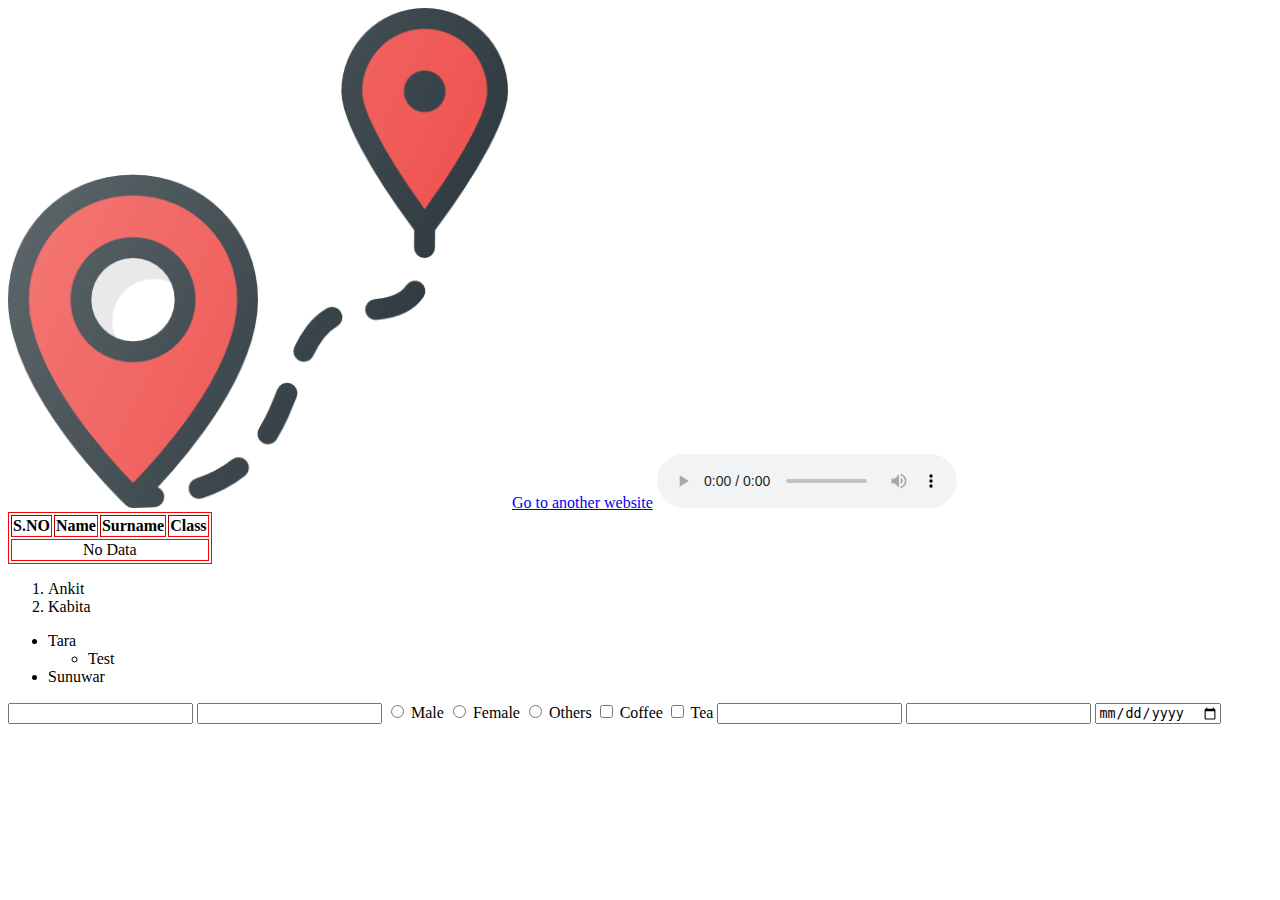
<file: index.html>
<!DOCTYPE html>
<html lang="en">
  <!-- version 5 -->
  <head>
    <!-- SEO related -->
    <meta charset="UTF-8" />
    <meta name="description" content="distance converter" />
    <meta name="keywords" content="distance converter, km, meter, nanometer" />
    <meta name="author" content="Ankit Sunuwar" />
    <meta name="viewport" content="width=device-width, initial-scale=1.0" />
    <!-- favicon (flaticon.com) -->
    <link rel="icon" href="/distance.png" />
    <title>Distance Converter</title>
    <!--
    link 
    scripts
    styles
    -->
    <style>
      table,
      tr,
      td {
        border: 1px solid red;
      }
    </style>
  </head>

  <body>
    <!-- Image -->
    <img
      src="./distance.png"
      width="500"
      height="500"
      onerror="this.onerror=null;this.src='./hacker.jpeg'"
      alt="Distance Logo"
    />
    <!-- Ancher Tag (Links) -->
    <a href="https=//google.com" target="_blank">Go to another website</a>
    <!-- Audio & Video -->
    <audio controls>
      <source
        src="https://www.w3schools.com/html/horse.mp3"
        type="audio/mpeg"
      />
    </audio>
    <!-- Table -->
    <table border="1">
      <tr>
        <th>S.NO</th>
        <th>Name</th>
        <th>Surname</th>
        <th>Class</th>
      </tr>
      <tr>
        <!--table data(td)-->
        <td colspan="4" style="text-align: center">No Data</td>
      </tr>
    </table>
    <!-- Ordered List vs Unordered list  -->
    <ol>
      <li>Ankit</li>
      <li>Kabita</li>
    </ol>
    <ul>
      <li>Tara</li>
      <ul>
        <li>Test</li>
      </ul>
      <li>Sunuwar</li>
    </ul>

    <!-- Forms 
    text
    number
    radio, // yes ma dot hunxa.  (gneder m, f, o) || name bhanni cheej radio ma imp xa.
    checkbox, // yes ma square hunxa (what do you like to drink? coffee milk tea)
    password
    email
    date
    select
     -->
    <form>
      <input type="text" />
      <input type="number" />

      <input type="radio" name="gender" value="m" />
      <label>Male</label>
      <input type="radio" name="gender" value="f" />
      <label>Female</label>
      <input type="radio" name="gender" value="o" />
      <label>Others</label>

      <input type="checkbox" name="drink" />
      <label>Coffee</label>
      <input type="checkbox" name="drink" />
      <label>Tea</label>

      <input type="password" />
      <input type="email" />
      <input type="date" />
    </form>
  </body>
</html>
</file>
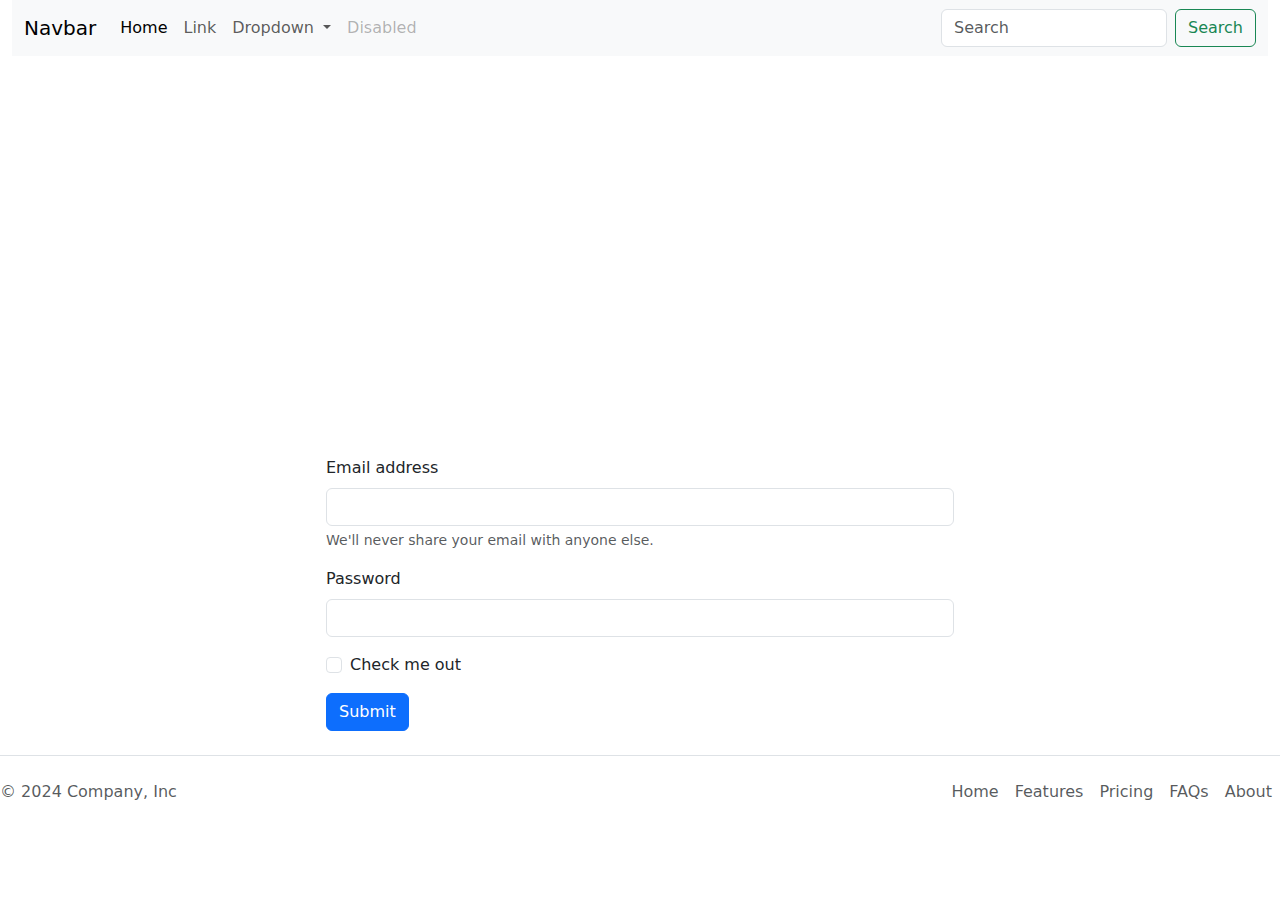
<file: bootstrap/index.html>
<!DOCTYPE html>
<html lang="en">
  <head>
    <meta charset="UTF-8" />
    <!-- mobile resonsiveness -->
    <meta name="viewport" content="width=device-width, initial-scale=1.0" />
    <title>BootStrap</title>
    <!-- Include Bootstrap’s CSS and JS.  -->
    <link
      href="https://cdn.jsdelivr.net/npm/bootstrap@5.3.3/dist/css/bootstrap.min.css"
      rel="stylesheet"
      integrity="sha384-QWTKZyjpPEjISv5WaRU9OFeRpok6YctnYmDr5pNlyT2bRjXh0JMhjY6hW+ALEwIH"
      crossorigin="anonymous"
    />
  </head>
  <body>
    <!-- Navbar  -->
    <div class="container-fluid">
          <nav class="navbar navbar-expand-lg bg-body-tertiary">
  <div class="container-fluid">
    <a class="navbar-brand" href="#">Navbar</a>
    <button class="navbar-toggler" type="button" data-bs-toggle="collapse" data-bs-target="#navbarSupportedContent" aria-controls="navbarSupportedContent" aria-expanded="false" aria-label="Toggle navigation">
      <span class="navbar-toggler-icon"></span>
    </button>
    <div class="collapse navbar-collapse" id="navbarSupportedContent">
      <ul class="navbar-nav me-auto mb-2 mb-lg-0">
        <li class="nav-item">
          <a class="nav-link active" aria-current="page" href="#">Home</a>
        </li>
        <li class="nav-item">
          <a class="nav-link" href="#">Link</a>
        </li>
        <li class="nav-item dropdown">
          <a class="nav-link dropdown-toggle" href="#" role="button" data-bs-toggle="dropdown" aria-expanded="false">
            Dropdown
          </a>
          <ul class="dropdown-menu">
            <li><a class="dropdown-item" href="#">Action</a></li>
            <li><a class="dropdown-item" href="#">Another action</a></li>
            <li><hr class="dropdown-divider"></li>
            <li><a class="dropdown-item" href="#">Something else here</a></li>
          </ul>
        </li>
        <li class="nav-item">
          <a class="nav-link disabled" aria-disabled="true">Disabled</a>
        </li>
      </ul>
      <form class="d-flex" role="search">
        <input class="form-control me-2" type="search" placeholder="Search" aria-label="Search">
        <button class="btn btn-outline-success" type="submit">Search</button>
      </form>
    </div>
  </div>
</nav>
        </div>

        <!-- Map and Contact form -->
        <section>
          <!-- using flex poperty (class) -->
        <div class="container-fluid">
          <div class="d-flex justify-content-center" >
            <iframe src="https://www.google.com/maps/embed?pb=!1m18!1m12!1m3!1d2345.4755220593534!2d85.32113375270683!3d27.664117000009824!2m3!1f0!2f0!3f0!3m2!1i1024!2i768!4f13.1!3m3!1m2!1s0x39eb19d723a6b075%3A0x44c9518e766d83d7!2sNepal%20Army%20Camp%2C%20Lalitpur%2044700!5e1!3m2!1sen!2snp!4v1725778320880!5m2!1sen!2snp" width="800" height="400" style="border:0;" allowfullscreen="" loading="lazy" referrerpolicy="no-referrer-when-downgrade"></iframe>
          </div>
          <div class="col-md-6 offset-md-3">
            <form>
              <div class="mb-3">
                <label for="exampleInputEmail1" class="form-label">Email address</label>
                <input type="email" class="form-control" id="exampleInputEmail1" aria-describedby="emailHelp">
                <div id="emailHelp" class="form-text">We'll never share your email with anyone else.</div>
              </div>
              <div class="mb-3">
                <label for="exampleInputPassword1" class="form-label">Password</label>
                <input type="password" class="form-control" id="exampleInputPassword1">
              </div>
              <div class="mb-3 form-check">
                <input type="checkbox" class="form-check-input" id="exampleCheck1">
                <label class="form-check-label" for="exampleCheck1">Check me out</label>
              </div>
              <button type="submit" class="btn btn-primary">Submit</button>
            </form>
          </div>
        </section>

        <!-- footer  -->
        <div class="row">
          <div class="col">
            <footer class="d-flex flex-wrap justify-content-between align-items-center py-3 my-4 border-top">
              <p class="col-md-4 mb-0 text-body-secondary">&copy; 2024 Company, Inc</p>
          
              <a href="/" class="col-md-4 d-flex align-items-center justify-content-center mb-3 mb-md-0 me-md-auto link-body-emphasis text-decoration-none">
                <svg class="bi me-2" width="40" height="32"><use xlink:href="#bootstrap"/></svg>
              </a>
          
              <ul class="nav col-md-4 justify-content-end">
                <li class="nav-item"><a href="#" class="nav-link px-2 text-body-secondary">Home</a></li>
                <li class="nav-item"><a href="#" class="nav-link px-2 text-body-secondary">Features</a></li>
                <li class="nav-item"><a href="#" class="nav-link px-2 text-body-secondary">Pricing</a></li>
                <li class="nav-item"><a href="#" class="nav-link px-2 text-body-secondary">FAQs</a></li>
                <li class="nav-item"><a href="#" class="nav-link px-2 text-body-secondary">About</a></li>
              </ul>
            </footer>
          </div>

        <!-- For popper -->
    <script
      src="https://cdn.jsdelivr.net/npm/bootstrap@5.3.3/dist/js/bootstrap.bundle.min.js"
      integrity="sha384-YvpcrYf0tY3lHB60NNkmXc5s9fDVZLESaAA55NDzOxhy9GkcIdslK1eN7N6jIeHz"
      crossorigin="anonymous"
    ></script>
  </body>
</html>
</file>
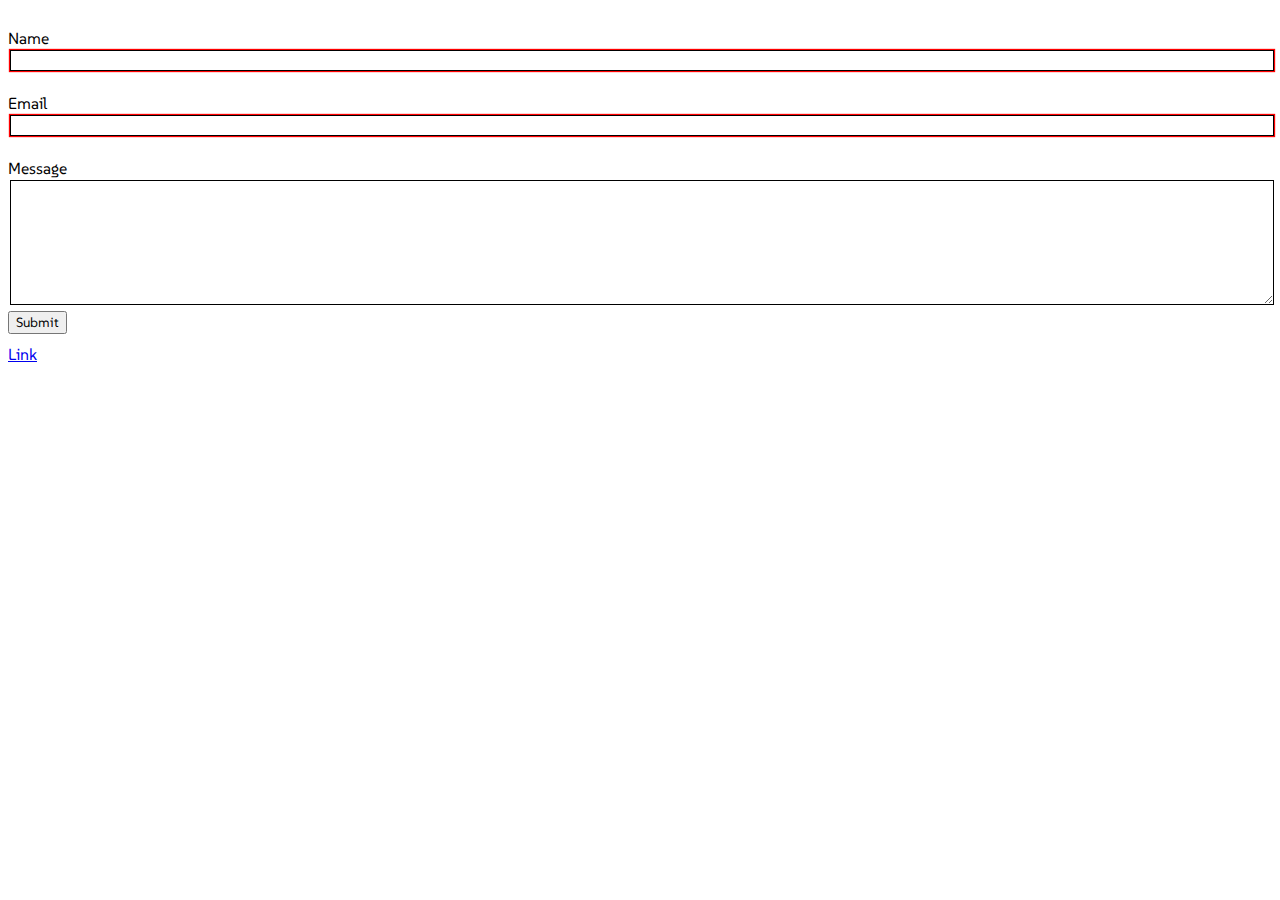
<file: connection/index.html>
<!DOCTYPE html>
<html lang="en">
  <head>
    <meta charset="UTF-8" />
    <meta name="viewport" content="width=device-width, initial-scale=1.0" />
    <title>Document</title>
    <!-- Google bata liye ko fonts ho -->
    <link rel="preconnect" href="https://fonts.googleapis.com" />
    <link rel="preconnect" href="https://fonts.gstatic.com" crossorigin />
    <link
      href="https://fonts.googleapis.com/css2?family=Roboto:ital,wght@0,100;0,300;0,400;0,500;0,700;0,900;1,100;1,300;1,400;1,500;1,700;1,900&family=SUSE:wght@100..800&display=swap"
      rel="stylesheet"
    />

    <link rel="stylesheet" href="index.css" />
  </head>
  <body>
    <div>
      <form onsubmit="submitForm() ; return false;">
        <label>Name</label>
        <input type="text" id="input" required />

        <label>Email</label>
        <input type="email" required />

        <label>Message</label>
        <textarea cols="20" rows="7" minlength="5" maxlength="250"></textarea>
        <br />
        <button>Submit</button>
      </form>
      <div class="msg"></div>
    </div>
    <script src="contact.js"></script>
    <a href="https://chatgpt.com/">Link</a>
  </body>
</html>
</file>
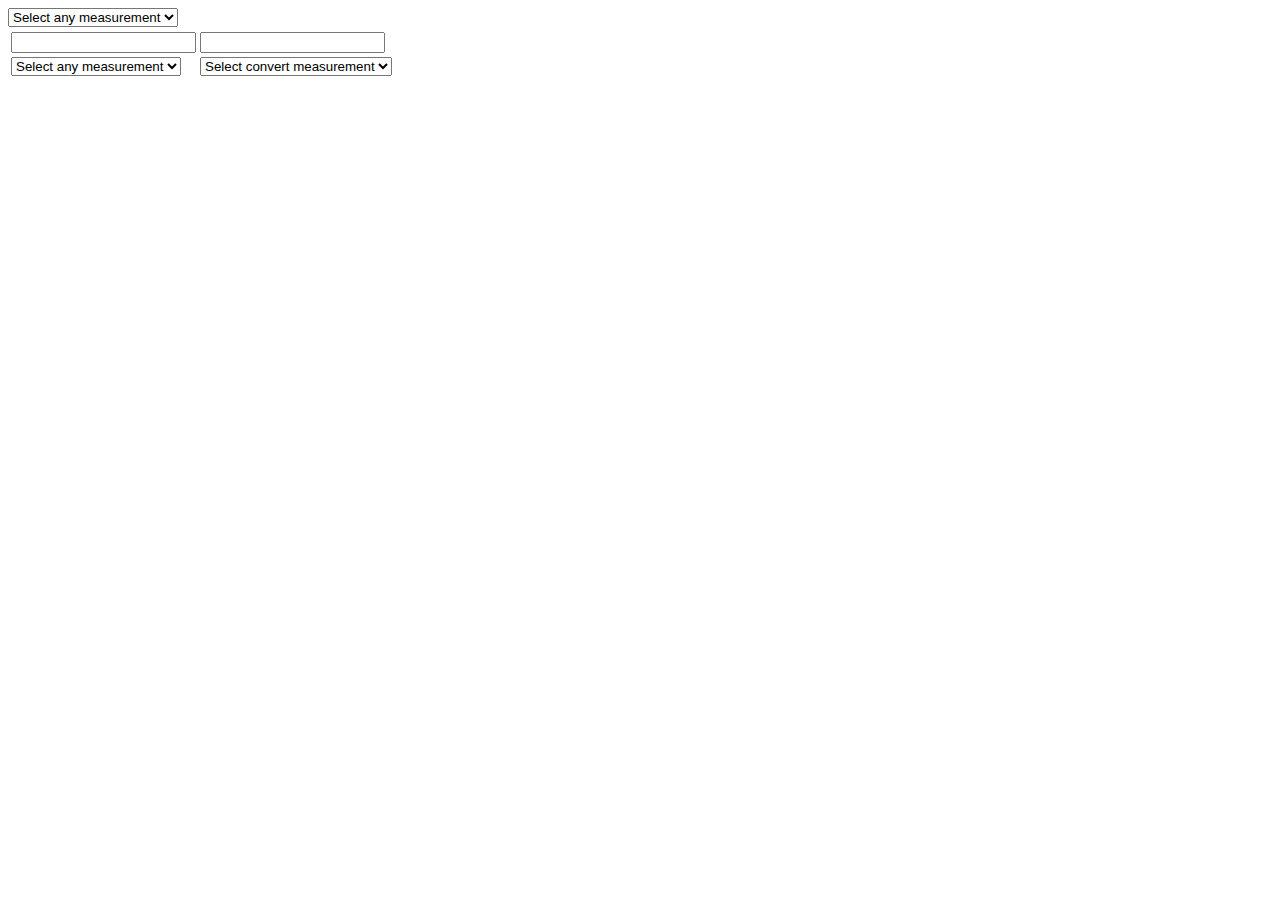
<file: converter.html>
<!DOCTYPE html>
<html lang="en">
  <head>
    <meta charset="UTF-8" />
    <meta name="description" content="distance converter" />
    <meta name="keywords" content="distance converter, km, meter, nanometer" />
    <meta name="author" content="Ankit Sunuwar" />
    <meta name="viewport" content="width=device-width, initial-scale=1.0" />
    <link rel="icon" href="/distance.png" />
    <title>Distance Converter</title>
  </head>
  <body>
    <form>
      <table>
        <tr>
          <select>
            <option>Select any measurement</option>
            <option>Length</option>
          </select>
        </tr>
        <tr>
          <!-- input le kahli thau dinxa lekh na ko lagi -->
          <td><input /></td>
          <td><input /></td>
        </tr>

        <!-- converter -->
        <tr>
          <td>
            <select>
              <option>Select any measurement</option>
              <option>Length</option>
              option>
              <option>Km</option>
              <option>m</option>
              <option>cm</option>
            </select>
          </td>
          <td>
            <select>
              <option>Select convert measurement</option>
              <option>Length</option>
              <option>Km</option>
              <option>m</option>
              <option>cm</option>
            </select>
          </td>
        </tr>
      </table>
    </form>
  </body>
</html>
</file>
<file: connection/index.css>
/* id */

/* #kmValue {
  color: green;
  background-color: red;
} */

/* global css variable */
* {
  font-family: "SUSE", "Times New Roman", Times, serif;
}

/* local scope css variable */

/* body,
form,
div {
  background-color: red;
  margin: 2px;
  padding: 20px;
} */

label:before {
  content: "\a";
  white-space: pre;
  padding: 2px;
}
/* pseudo class */
a:visited {
  color: gray;
}

input[type="text"],
input[type="email"],
textarea {
  width: 100%;
  border: 1px solid #000000;
  margin: 2px;
  box-sizing: border-box;
}

textarea:invalid {
  box-shadow: 0 0 5px 1px red;
}

input:invalid {
  box-shadow: 0 0 1px 1px red;
}

textarea:focus:invalid {
  box-shadow: none;
}

.msg {
  margin: 10px 0;
}
</file>
